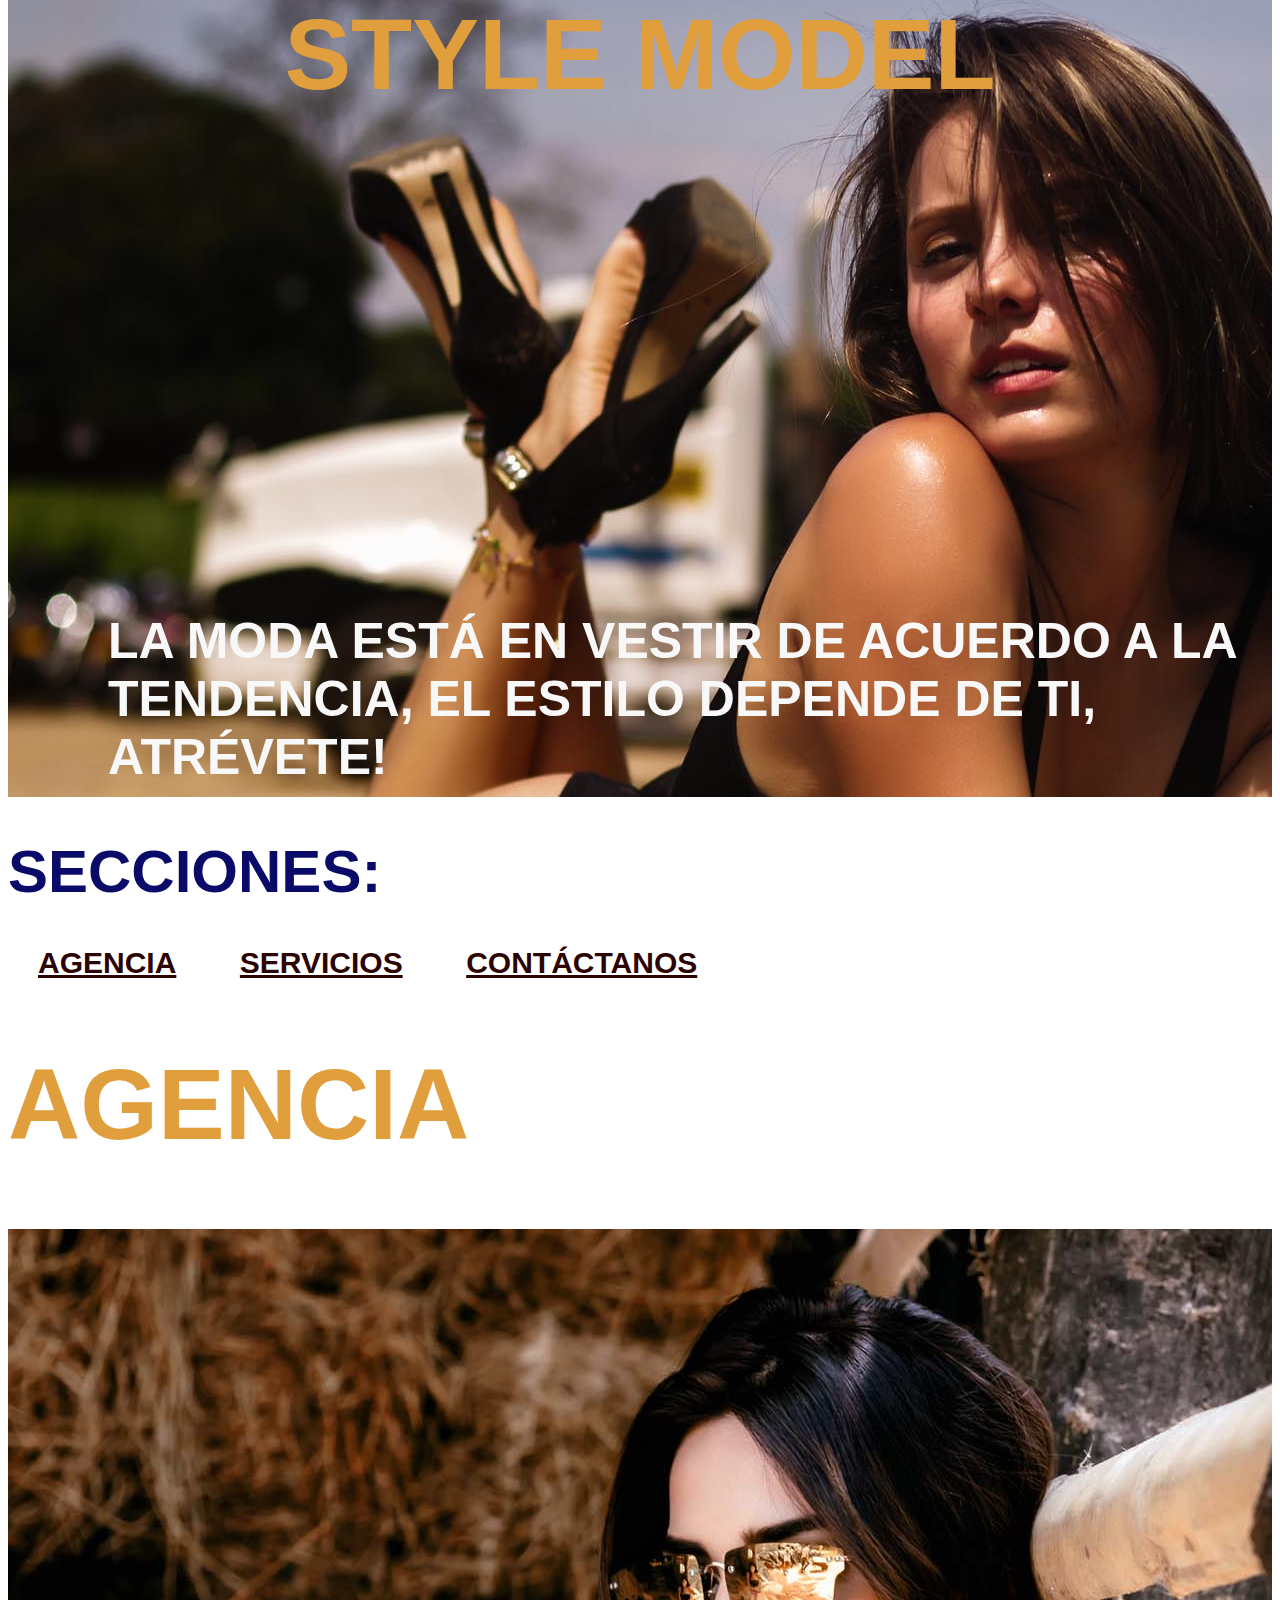
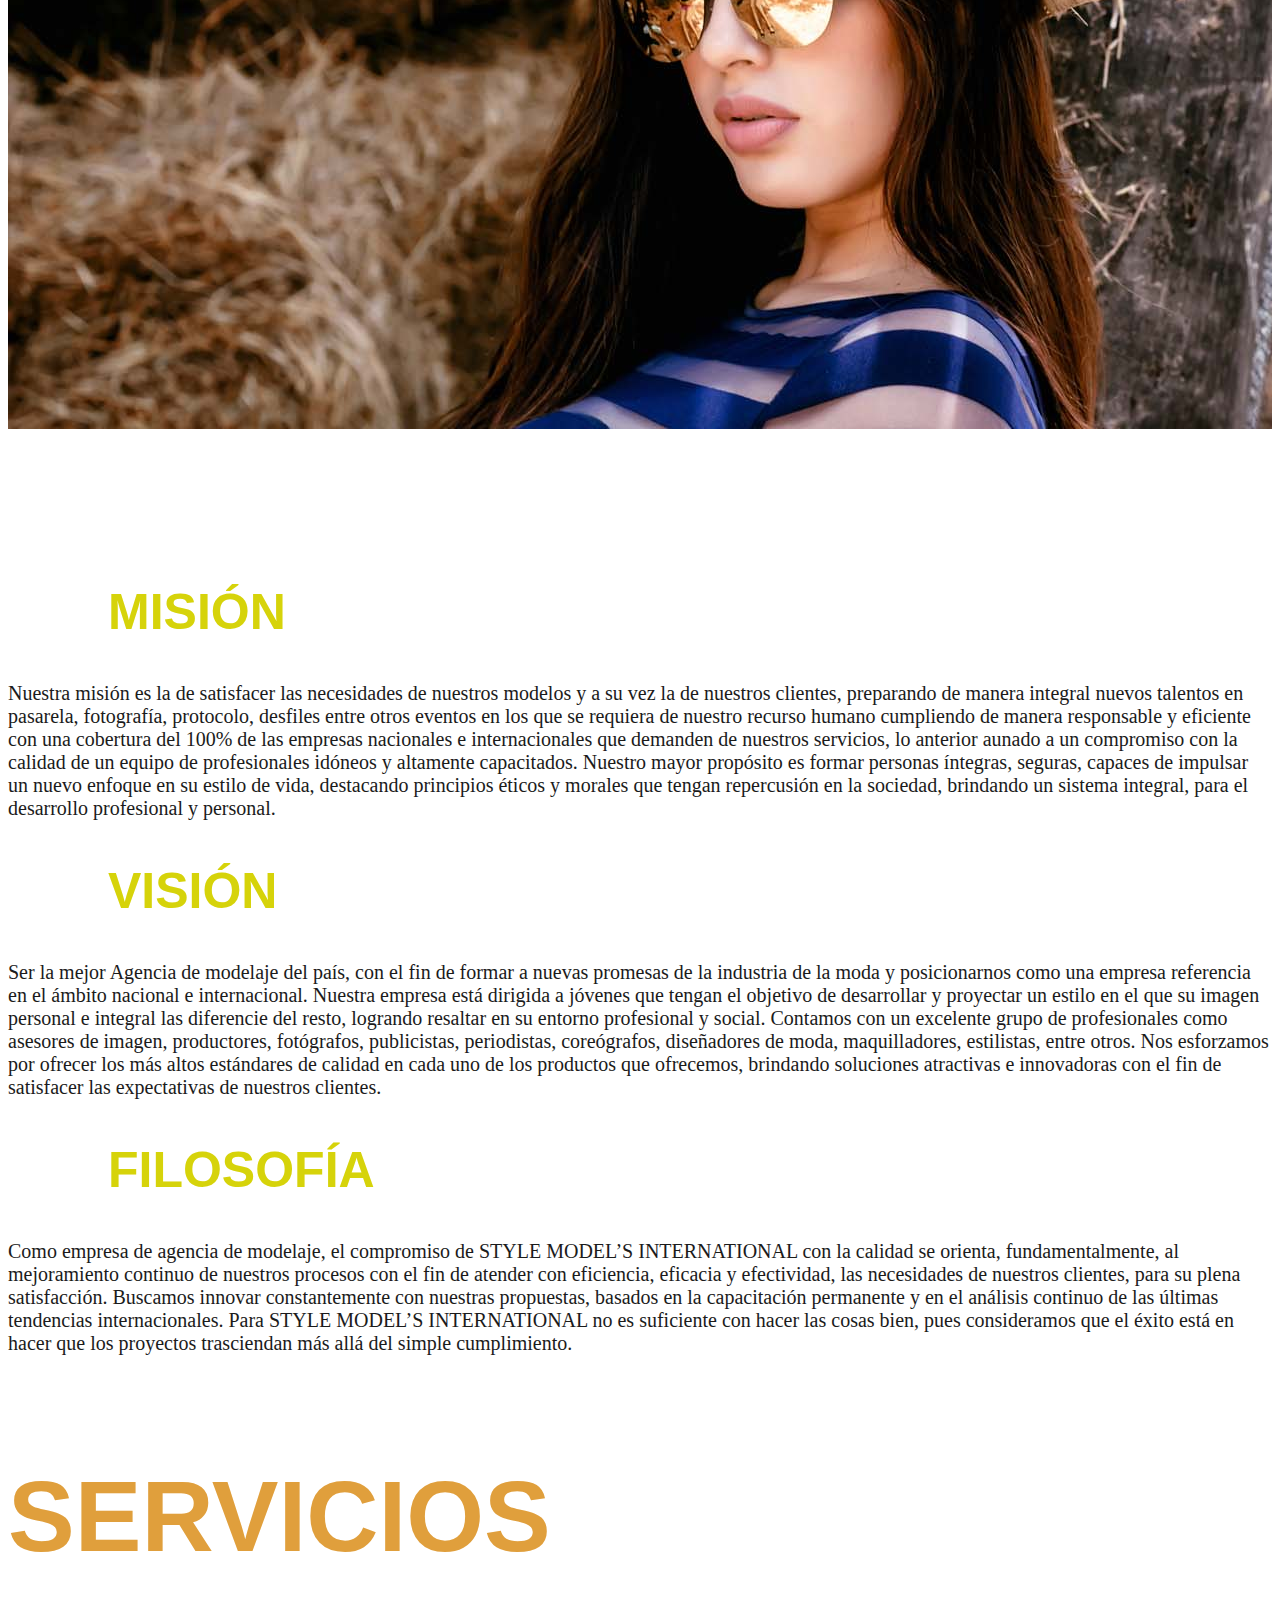
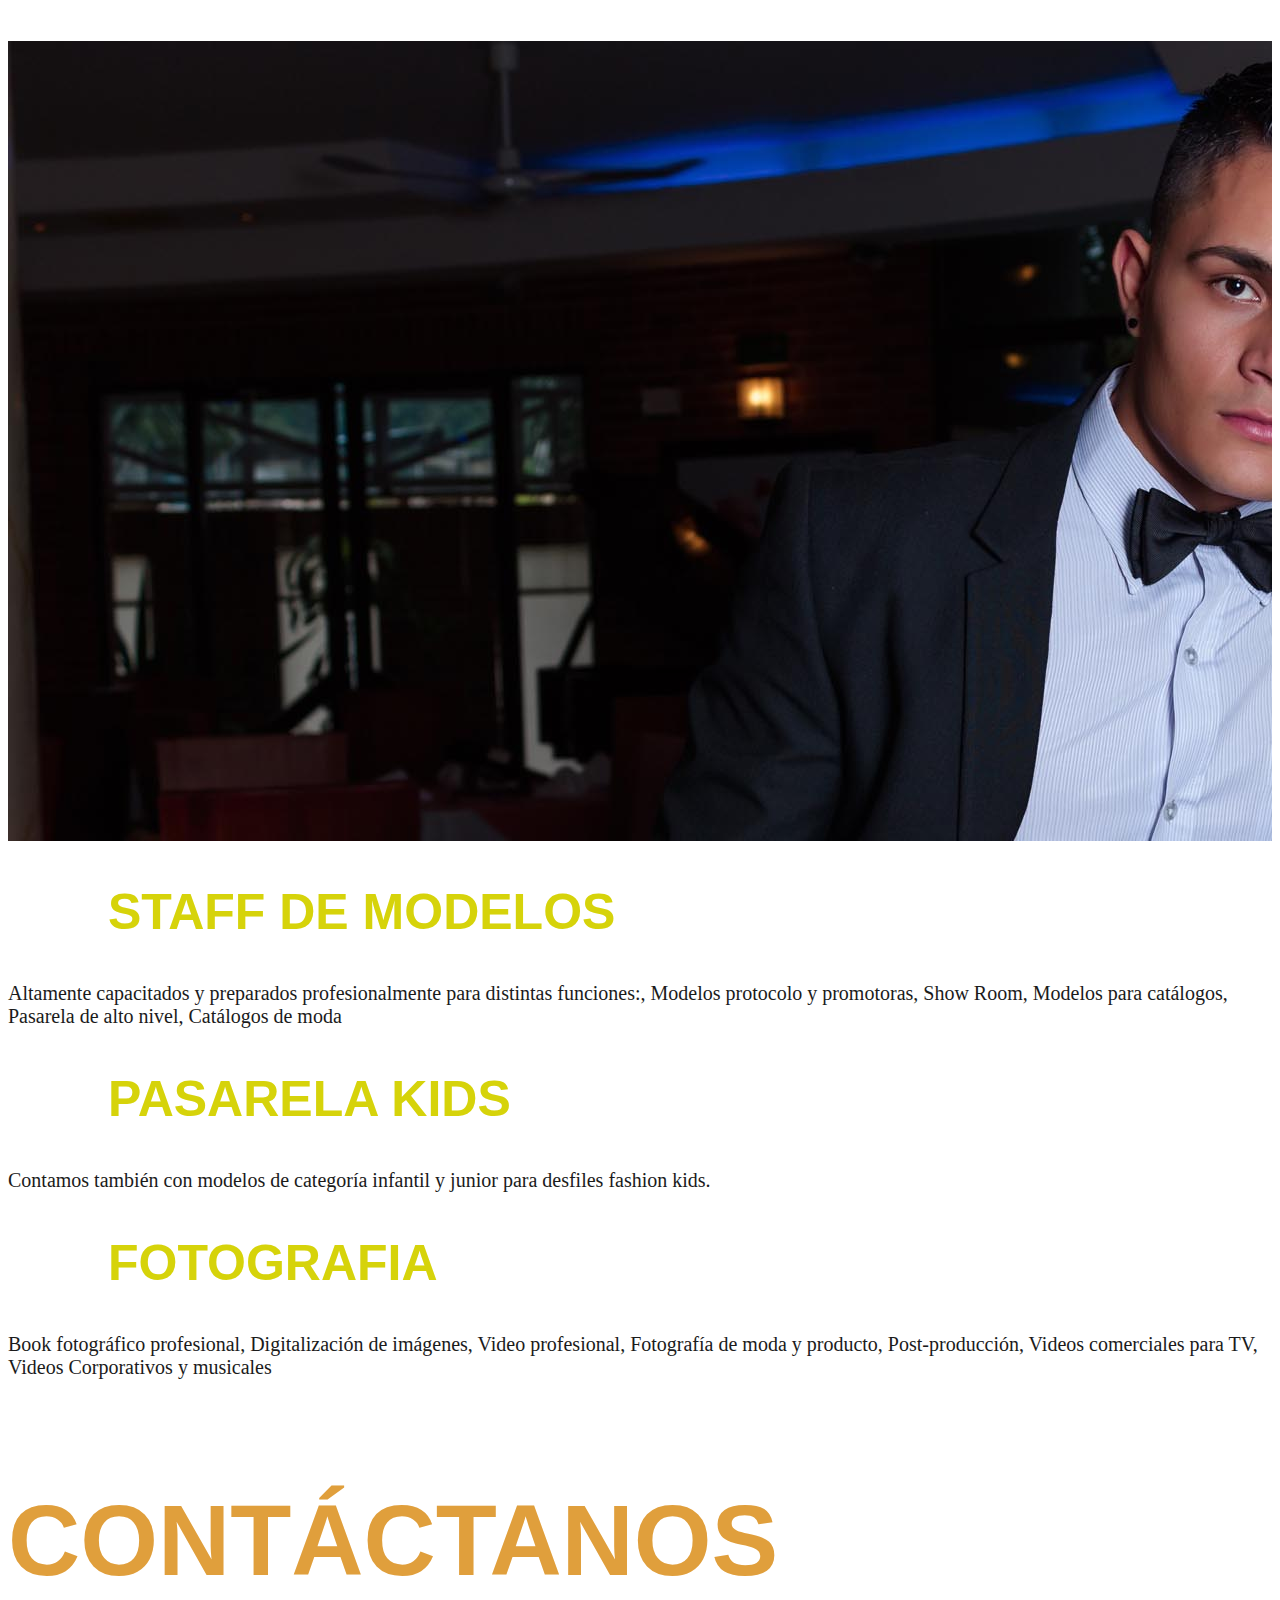
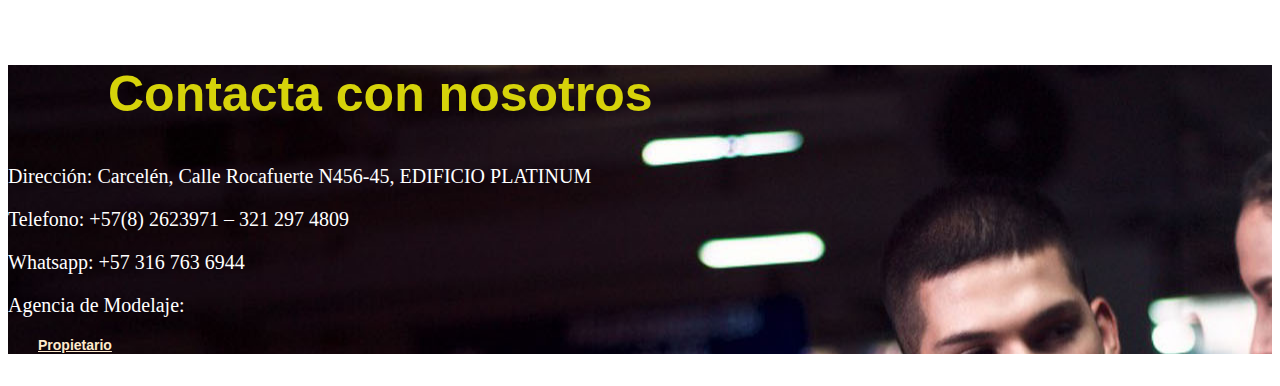
<file: Examen/Pregunta 1/index.html>
<!DOCTYPE html>
<html lang="en">

<head>
    <meta charset="UTF-8" />
    <meta name="viewport" content="width=device-width, initial-scale=1.0" />
    <title>Agencia de Modelaje</title>
    <link rel="stylesheet" type="text/css" href="./styles/styles.css" />
</head>

<body>
    <div class="imageBackground">
        <h1>STYLE MODEL</h1>
        <h2 class="legend">LA MODA ESTÁ EN VESTIR DE ACUERDO A LA TENDENCIA, EL ESTILO
            DEPENDE DE TI, ATRÉVETE!
        </h2>
    </div>
    <div>
        <h1 class="sections">SECCIONES:</h1>
        <a style="font-size: 30px;" href="#section1">AGENCIA</a>
        <a style="font-size: 30px;" href="#section2">SERVICIOS</a>
        <a style="font-size: 30px;" href="#section3">CONTÁCTANOS</a>


        <a name="section1"></a>


        <h1>AGENCIA</h2>
            <div class="agencyBackground"></div>
            <p class="content">Somos una agencia con calidad e imagen y una amplia trayectoria internacional, en el
                mundo del
                modelaje, mostrando altos estándares de eficacia y eficiencia en nuestra compañía.

                STYLE MODEL Se caracteriza por su rectitud y desempeño, así como el talento y carisma en el
                mundo del modelaje. Su destreza, dedicación y constancia son reflejadas en sus eventos dando
                posicionamiento
                a la agencia a nivel nacional. La Agencia de Modelaje fue Fundada el 6 de diciembre del año 1994.
            </p>
            <h2 class="text">MISIÓN</h2>
            <p>Nuestra misión es la de satisfacer las necesidades de nuestros modelos y a su vez la de nuestros
                clientes, preparando de manera integral nuevos talentos en pasarela, fotografía, protocolo, desfiles
                entre otros eventos en los que se requiera de nuestro recurso humano cumpliendo de manera
                responsable y
                eficiente con una cobertura del 100% de las empresas nacionales e internacionales que demanden de
                nuestros servicios, lo anterior aunado a un compromiso con la calidad de un equipo de profesionales
                idóneos y altamente capacitados.

                Nuestro mayor propósito es formar personas íntegras, seguras, capaces de impulsar un nuevo enfoque
                en su
                estilo de vida, destacando principios éticos y morales que tengan repercusión en la sociedad,
                brindando
                un sistema integral, para el desarrollo profesional y personal.</p>
            <h2 class="text">VISIÓN</h2>
            <p>Ser la mejor Agencia de modelaje del país, con el fin de formar a nuevas promesas de la industria de
                la
                moda y posicionarnos como una empresa referencia en el ámbito nacional e internacional.

                Nuestra empresa está dirigida a jóvenes que tengan el objetivo de desarrollar y proyectar un estilo
                en
                el que su imagen personal e integral las diferencie del resto, logrando resaltar en su entorno
                profesional y social.

                Contamos con un excelente grupo de profesionales como asesores de imagen, productores, fotógrafos,
                publicistas, periodistas, coreógrafos, diseñadores de moda, maquilladores, estilistas, entre otros.

                Nos esforzamos por ofrecer los más altos estándares de calidad en cada uno de los productos que
                ofrecemos, brindando soluciones atractivas e innovadoras con el fin de satisfacer las expectativas
                de
                nuestros clientes.</p>
            <h2 class="text">FILOSOFÍA</h2>
            <p>Como empresa de agencia de modelaje, el compromiso de STYLE MODEL’S INTERNATIONAL con la calidad se
                orienta, fundamentalmente, al mejoramiento continuo de nuestros procesos con el fin de atender con
                eficiencia, eficacia y efectividad, las necesidades de nuestros clientes, para su plena
                satisfacción.

                Buscamos innovar constantemente con nuestras propuestas, basados en la capacitación permanente y en
                el
                análisis continuo de las últimas tendencias internacionales. Para STYLE MODEL’S INTERNATIONAL no es
                suficiente con hacer las cosas bien, pues consideramos que el éxito está en hacer que los proyectos
                trasciendan más allá del simple cumplimiento.</p>
    </div>



    <a name="section2"></a>
    <h1>SERVICIOS</h2>
        <div class="servicesBackground"></div>
        <h2 class="text">STAFF DE MODELOS</h2>
        <p> Altamente capacitados y preparados profesionalmente para distintas funciones:, Modelos protocolo y
            promotoras, Show Room, Modelos para catálogos, Pasarela de alto nivel, Catálogos de moda</p>
        <h2 class="text">PASARELA KIDS</h2>
        <p>Contamos también con modelos de categoría infantil y junior para desfiles fashion kids.</p>
        <h2 class="text">FOTOGRAFIA</h2>
        <p>Book fotográfico profesional, Digitalización de imágenes, Video profesional, Fotografía de moda y
            producto, Post-producción, Videos comerciales para TV, Videos Corporativos y musicales </p>
        </div>


        <a name="section3"></a>
        <h1>CONTÁCTANOS</h1>
        <div class="contactsBackground">
            <h2 class="text">Contacta con nosotros</h2>
            <p class="content">Dirección: Carcelén, Calle Rocafuerte N456-45, EDIFICIO PLATINUM</p>
            <p class="content">Telefono: +57(8) 2623971 – 321 297 4809</p>
            <p class="content">Whatsapp: +57 316 763 6944</p>
            <p class="content">Agencia de Modelaje:</p>
            <a style="color: blanchedalmond; font-family: 'Gill Sans', 'Gill Sans MT', Calibri, 'Trebuchet MS', sans-serif  ;"
                href="https://www.facebook.com/josephbsc.06">Propietario</a>

        </div>
        </div>


</body>

</html>
</file>
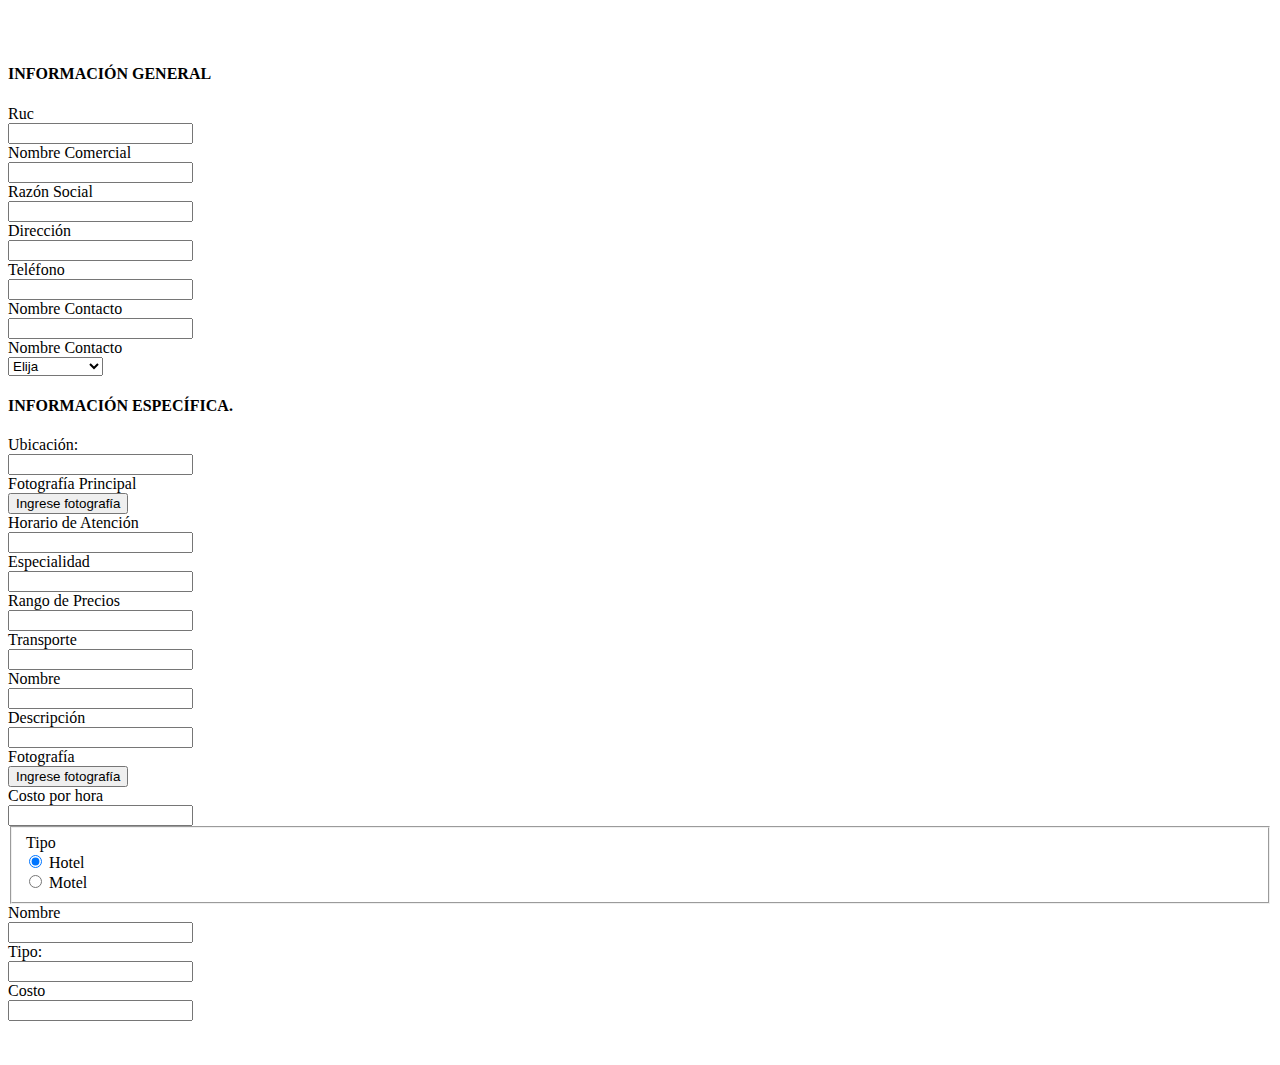
<file: Examen/Pregunta 2/index.html>
<!DOCTYPE html>
<html lang="en">

<head>
    <meta charset="UTF-8">
    <meta name="viewport" content="width=device-width, initial-scale=1.0">
    <title>Document</title>
    <link rel="stylesheet" href="https://stackpath.bootstrapcdn.com/bootstrap/4.5.0/css/bootstrap.min.css"
        integrity="sha384-9aIt2nRpC12Uk9gS9baDl411NQApFmC26EwAOH8WgZl5MYYxFfc+NcPb1dKGj7Sk" crossorigin="anonymous">
</head>

<body>
    <br><br>
    <div class="container-xl">

        <div class="row">
            <div class="col-sm-6">
                <div class="card">
                    <div class="card-body">
                        <h4>INFORMACIÓN GENERAL</h4>
                        <form>
                            <div class="form-group row">
                                <label for="inputEmail3" class="col-sm-3 col-form-label">Ruc</label>
                                <div class="col-sm-6">
                                    <input type="email" class="form-control" id="inputEmail3">
                                </div>
                            </div>
                            <div class="form-group row">
                                <label for="inputPassword3" class="col-sm-3 col-form-label">Nombre Comercial</label>
                                <div class="col-sm-6">
                                    <input type="password" class="form-control" id="inputPassword3">
                                </div>
                            </div>
                            <div class="form-group row">
                                <label for="inputPassword3" class="col-sm-3 col-form-label">Razón Social
                                </label>
                                <div class="col-sm-6">
                                    <input type="password" class="form-control" id="inputPassword3">
                                </div>
                            </div>
                            <div class="form-group row">
                                <label for="inputPassword3" class="col-sm-3 col-form-label">Dirección</label>
                                <div class="col-sm-6">
                                    <input type="password" class="form-control" id="inputPassword3">
                                </div>
                            </div>
                            <div class="form-group row">
                                <label for="inputPassword3" class="col-sm-3 col-form-label">Teléfono</label>
                                <div class="col-sm-6">
                                    <input type="password" class="form-control" id="inputPassword3">
                                </div>
                            </div>
                            <div class="form-group row">
                                <label for="inputPassword3" class="col-sm-3 col-form-label">Nombre Contacto</label>
                                <div class="col-sm-6">
                                    <input type="password" class="form-control" id="inputPassword3">
                                </div>
                            </div>

                            <div class="form-group row">
                                <label for="inputPassword3" class="col-sm-3 col-form-label">Nombre Contacto</label>
                                <div class="col-sm-6">
                                    <select id="inputState" class="form-control">
                                        <option selected>Elija</option>
                                        <option>Restaurante</option>
                                        <option>Transporte</option>
                                        <option>Hotel </option>
                                        <option>Motel</option>
                                    </select>
                                </div>

                            </div>
                        </form>


                    </div>
                </div>
            </div>
            <div class="col-sm-6">
                <div class="card">
                    <div class="card-body">
                        <h4>INFORMACIÓN ESPECÍFICA.</h4>
                        <form>
                            <div class="form-group row">
                                <label for="inputEmail3" class="col-sm-3 col-form-label">Ubicación: </label>
                                <div class="col-sm-6">
                                    <input type="email" class="form-control" id="inputEmail3">
                                </div>
                            </div>
                            <div class="form-group row">
                                <label for="inputPassword3" class="col-sm-3 col-form-label">Fotografía Principal</label>
                                <div class="col-sm-6">
                                    <button class="btn btn-success" type="submit">Ingrese fotografía</button>
                                </div>
                            </div>
                            <div class="form-group row">
                                <label for="inputPassword3" class="col-sm-3 col-form-label">Horario de Atención
                                </label>
                                <div class="col-sm-6">
                                    <div class='input-group date' id='datetimepicker3'>
                                        <input type='text' class="form-control" />
                                        <span class="input-group-addon">
                                            <span class="glyphicon glyphicon-time"></span>
                                        </span>
                                    </div>
                                </div>
                            </div>
                            <div class="form-group row">
                                <label for="inputPassword3" class="col-sm-3 col-form-label">Especialidad</label>
                                <div class="col-sm-6">
                                    <input type="password" class="form-control" id="inputPassword3">
                                </div>
                            </div>
                            <div class="form-group row">
                                <label for="inputPassword3" class="col-sm-3 col-form-label">Rango de Precios</label>
                                <div class="col-sm-6">
                                    <input type="password" class="form-control" id="inputPassword3">
                                </div>
                            </div>
                            <div class="form-group row">
                                <label for="inputPassword3" class="col-sm-3 col-form-label">Transporte</label>
                                <div class="col-sm-6">
                                    <input type="password" class="form-control" id="inputPassword3">
                                </div>
                            </div>
                            <div class="form-group row">
                                <label for="inputPassword3" class="col-sm-3 col-form-label">Nombre</label>
                                <div class="col-sm-6">
                                    <input type="password" class="form-control" id="inputPassword3">
                                </div>
                            </div>

                            <div class="form-group row">
                                <label for="inputPassword3" class="col-sm-3 col-form-label">Descripción</label>
                                <div class="col-sm-6">
                                    <input type="password" class="form-control" id="inputPassword3">
                                </div>
                            </div>

                            <div class="form-group row">
                                <label for="inputPassword3" class="col-sm-3 col-form-label">Fotografía </label>
                                <div class="col-sm-6">
                                    <button class="btn btn-success" type="submit">Ingrese fotografía</button>
                                </div>
                            </div>
                            <div class="form-group row">
                                <label for="inputPassword3" class="col-sm-3 col-form-label">Costo por hora</label>
                                <div class="col-sm-6">
                                    <input type="password" class="form-control" id="inputPassword3">
                                </div>
                            </div>
                            <fieldset class="form-group">
                                <div class="row">
                                    <legend class="col-form-label col-sm-3 pt-0">Tipo</legend>
                                    <div class="col-sm-6">
                                        <div class="form-check">
                                            <input class="form-check-input" type="radio" name="gridRadios"
                                                id="gridRadios1" value="option1" checked>
                                            <label class="form-check-label" for="gridRadios1">
                                                Hotel
                                            </label>
                                        </div>
                                        <div class="form-check">
                                            <input class="form-check-input" type="radio" name="gridRadios"
                                                id="gridRadios2" value="option2">
                                            <label class="form-check-label" for="gridRadios2">
                                                Motel
                                            </label>
                                        </div>
                                    </div>
                                </div>
                            </fieldset>
                            <div class="form-group row">
                                <label for="inputPassword3" class="col-sm-3 col-form-label">Nombre</label>
                                <div class="col-sm-6">
                                    <input type="password" class="form-control" id="inputPassword3">
                                </div>
                            </div>
                            <div class="form-group row">
                                <label for="inputPassword3" class="col-sm-3 col-form-label">Tipo:</label>
                                <div class="col-sm-6">
                                    <input type="password" class="form-control" id="inputPassword3">
                                </div>
                            </div>
                            <div class="form-group row">
                                <label for="inputPassword3" class="col-sm-3 col-form-label">Costo</label>
                                <div class="col-sm-6">
                                    <input type="password" class="form-control" id="inputPassword3">
                                </div>
                            </div>
                        </form>


                    </div>
                </div>
            </div>
        </div>


    </div>



    <br><br>
</body>

</html>
</file>
<file: Examen/Pregunta 1/styles/styles.css>
* {
  color: rgb(83, 6, 54);
  font-size: 14px;
}

p {
  color: rgb(27, 27, 27);
  font-size: 20px;
  text-align: left;
}

p.content {
  color: rgb(255, 255, 255);
}
h1 {
  color: #e09f3c;
  font-family: "Gill Sans", "Gill Sans MT", Calibri, "Trebuchet MS", sans-serif;
  font-size: 100px;
  font-weight: bolder;
}

h1.sections {
  color: #0a0b68;
  font-family: "Gill Sans", "Gill Sans MT", Calibri, "Trebuchet MS", sans-serif;
  font-size: 60px;
  font-weight: bolder;
}
h1.textSection {
  color: #e09f3c;
  font-family: "Gill Sans", "Gill Sans MT", Calibri, "Trebuchet MS", sans-serif;
  font-size: 50px;
  font-weight: bolder;
}

h2 {
  font-family: "Gill Sans", "Gill Sans MT", Calibri, "Trebuchet MS", sans-serif;
  color: black;
}
h2.text {
  font-family: "Gill Sans", "Gill Sans MT", Calibri, "Trebuchet MS", sans-serif;

  color: #d6d30a;
  font-size: 50px;
  font-weight: bold;
  text-align: left;
  margin-left: 100px;
}

h2.legend {
  font-family: "Gill Sans", "Gill Sans MT", Calibri, "Trebuchet MS", sans-serif;
  margin-top: 500px;
  color: #f8f8f8;
  font-size: 50px;
  font-weight: bold;
  text-align: left;
  margin-left: 100px;
}

a {
  font-family: "Gill Sans", "Gill Sans MT", Calibri, "Trebuchet MS", sans-serif;
  padding: 30px;
  font-size: 30;
}
.imageBackground {
  margin-top: -70px;
  background-image: url("../images/Fondo.jpg");
  height: 800px;
  text-align: center;
}

.agencyBackground {
  background-image: url("../images/Modelo1.jpg");
  height: 800px;
  text-align: left;
}

.servicesBackground {
  background-image: url("../images/Modelo2.jpg");
  height: 800px;
  text-align: left;
}
.contactsBackground {
  background-image: url("../images/Modelos.jpg");
  text-align: left;
}

a,
a:visited {
  color: rgb(43, 3, 3);
  font-size: 14px;
  font-weight: bold;
}

a:hover {
  color: #e09f3c;
  font-size: 14px;
  font-weight: bold;
}
</file>
